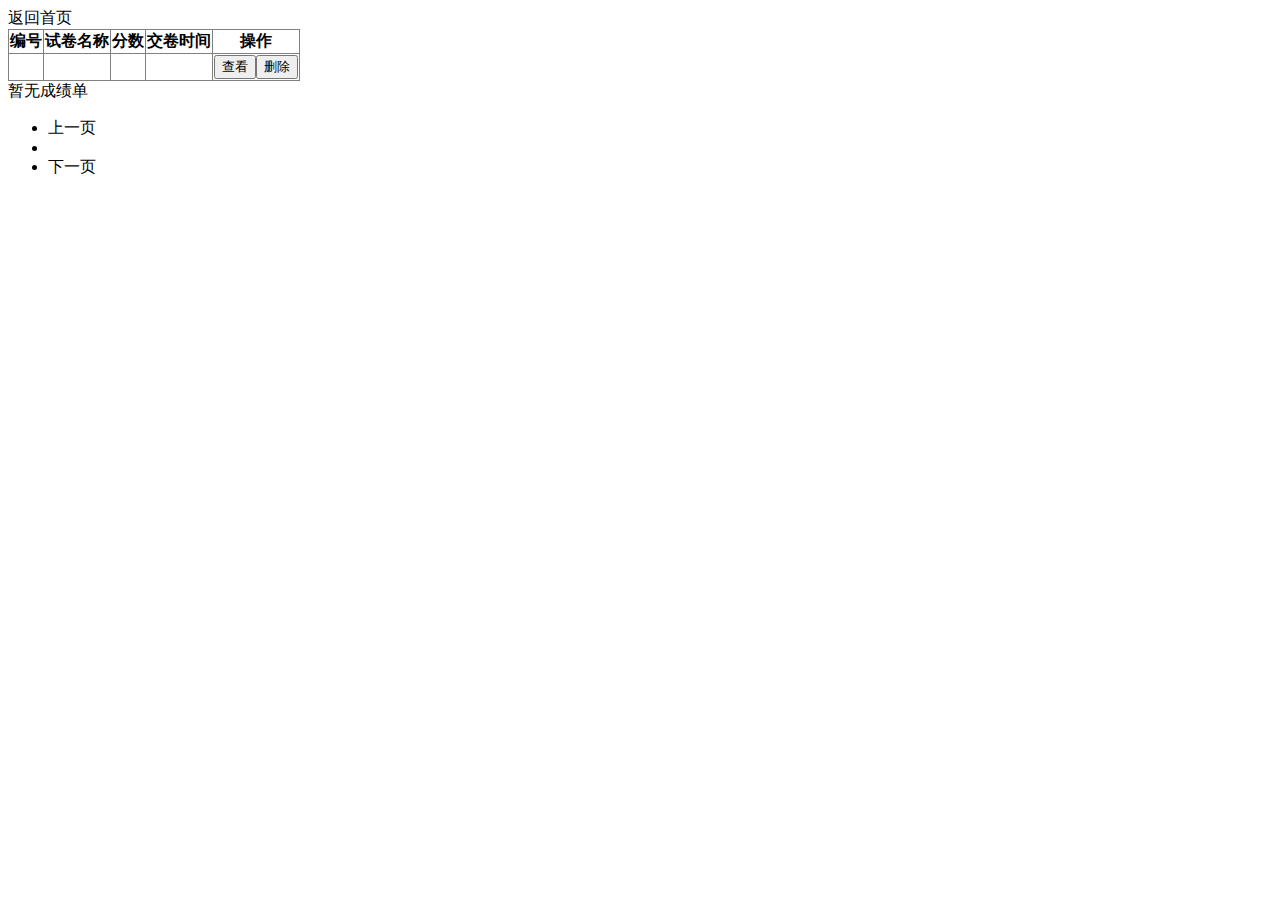
<file: src/main/resources/templates/transcript.html>
<!DOCTYPE html>
<html lang="en" xmlns:th="http://www.thymeleaf.org">
<head>
    <meta charset="UTF-8">
    <meta name="viewport" content="width=device-width, initial-scale=1.0">
    <meta http-equiv="X-UA-Compatible" content="ie=edge">
    <title>成绩单</title>
    <link rel="stylesheet" th:href="@{/css/transcript.css}">
</head>
<body>
    
    <!-- 头部 -->
    <div class="head-box">
        <a th:href="@{/index}">返回首页</a>
    </div>


    <!-- 成绩单表格 -->
    <div class="table-box">
        <table border="1" style="border-collapse: collapse;">
            <tr>
                <th>编号</th>
                <th>试卷名称</th>
                <th>分数</th>
                <th>交卷时间</th>
                <th>操作</th>
            </tr>
            <tr th:each="transcript,status : ${transcriptPage.list}" th:data-transcript-id="${transcript.id}">
                <td th:text="${status.index + 1}"></td>
                <td th:text="${transcript.paper.name}"></td>
                <td th:text="${transcript.fraction}"></td>
                <td th:text="${transcript.dateString}"></td>
                <td><button class="view-button">查看</button><button class="delete-button" th:data-transcript-id="${transcript.id}">删除</button></td>
            </tr>
        </table>
    </div>

	
	<div th:if="${transcriptPage.list.size() <= 0}" class="no-data">
        <span>暂无成绩单</span>
    </div>


    <!-- 分页区域 -->
    <div class="pagination-box">
        <div>
            <ul th:if="${transcriptPage.list.size() > 0}">
                <li th:class="${transcriptPage.hasPreviousPage} ? '' : 'pagination-disable'" th:data-page="${transcriptPage.prePage}">上一页</li>
                <li th:each="page : ${transcriptPage.navigatepageNums}" th:class="${page == transcriptPage.pageNum} ? 'pagination-selected' : ''" th:data-page="${page}" th:text="${page}"></li>
                <li th:class="${transcriptPage.hasNextPage} ? '' : 'pagination-disable'" th:data-page="${transcriptPage.nextPage}">下一页</li>
            </ul>
        </div>
    </div>


	<!-- 引入JS -->
    <script th:src="@{/js/jquery-3.4.1.min.js}"></script>
    <script th:src="@{/js/transcript.js}"></script>

</body>
</html>
</file>
